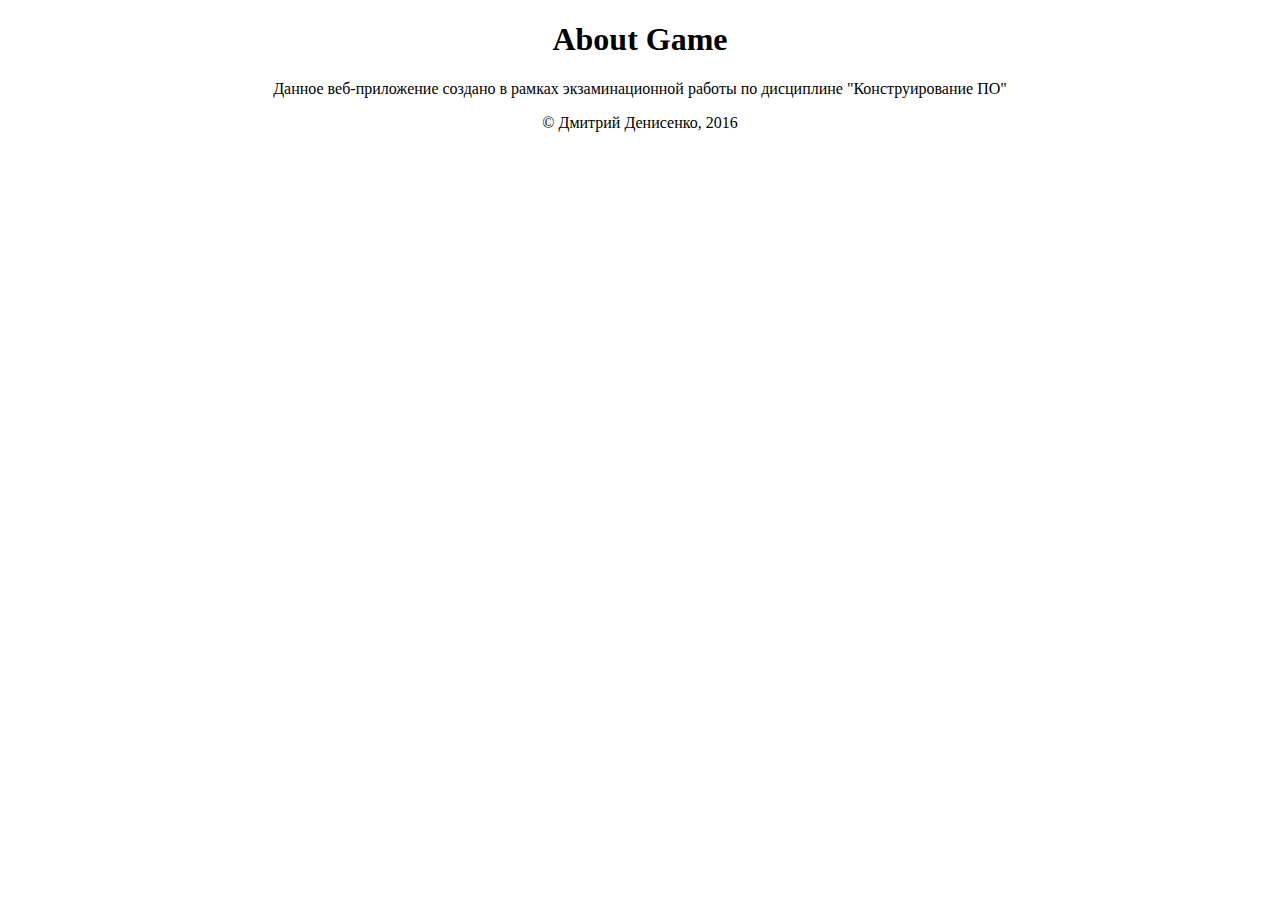
<file: html/aboutGame.html>
<!DOCTYPE html>
<html lang="en">
<head>
    <meta charset="UTF-8">
    <title></title>
</head>
<body>
<div align="center">
    <H1>About Game</H1>
    <p>Данное веб-приложение создано в рамках экзаминационной работы по дисциплине "Конструирование ПО"</p>
    <div class="footer-copyright  cyan darken-1">© Дмитрий Денисенко, 2016
    </div>
</div>
</body>
</html>
</file>
